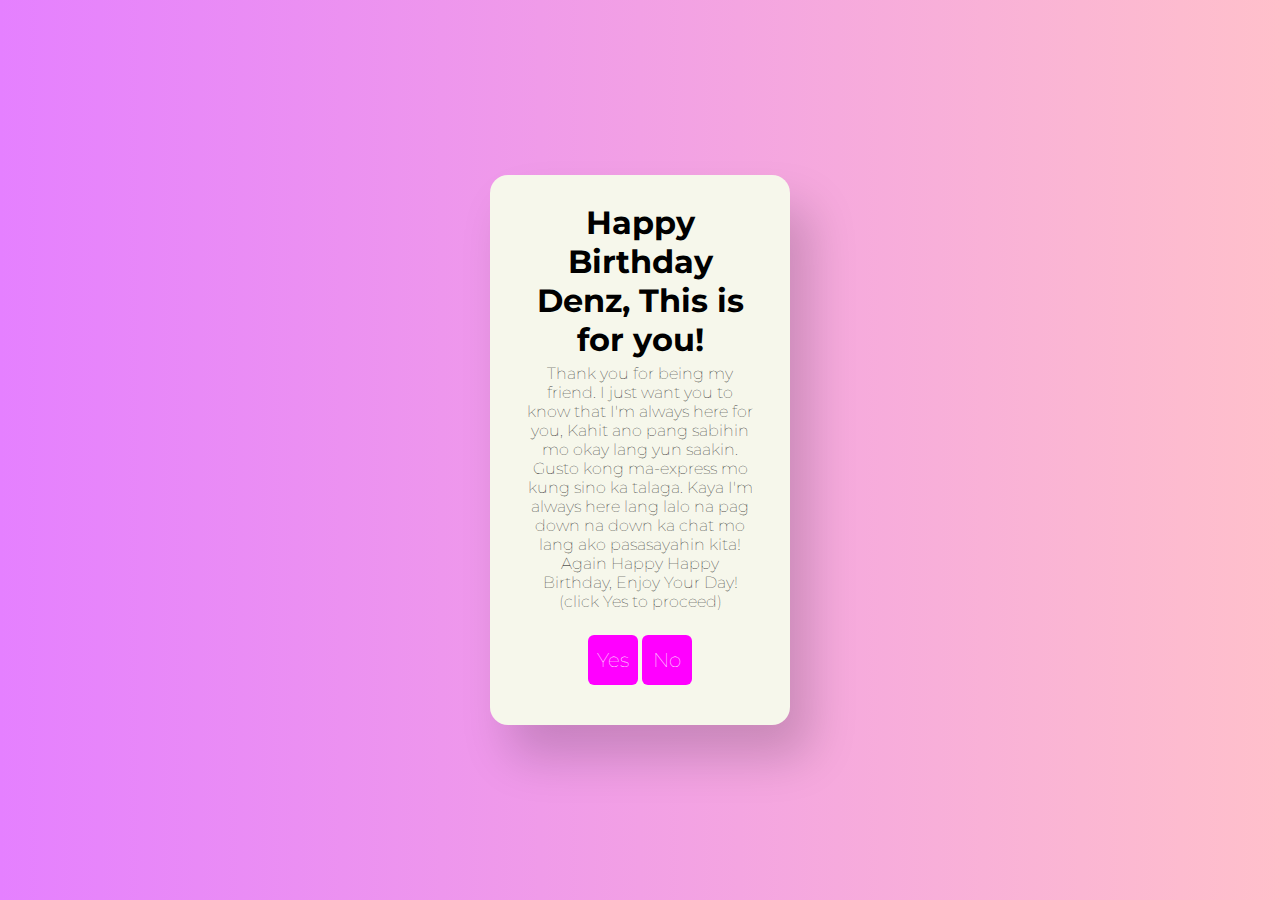
<file: index.html>
<!DOCTYPE html>
<html lang="en">
<head>
    <meta charset="UTF-8">
    <meta http-equiv="X-UA-Compatible" content="IE=edge">
    <meta name="viewport" content="width=], initial-scale=1.0">
    <title>Denzelle ♡</title>
</head>
<body>
    <div id="questionario" class="questionario">
        <h1>Happy Birthday Denz, This is for you!</h1>
        <p>Thank you for being my friend. I just want you to know that I'm always here for you, Kahit ano pang sabihin mo okay lang yun saakin. Gusto kong ma-express mo kung sino ka talaga. Kaya I'm always here lang lalo na pag down na down ka chat mo lang ako pasasayahin kita! Again Happy Happy Birthday, Enjoy Your Day! (click Yes to proceed)</p>
        <br>

        <div class="botoes">
            <button onclick="sim()">Yes</button>
            <button id="btnNao" onclick="desvia()" onmouseover="desvia()">No</button>
        </div>

    </div>
</body>

<style>
    @import url('https://fonts.googleapis.com/css2?family=Montserrat:wght@300;500;600&display=swap');

    *{
        margin: 0;
        padding: 0;
        border: 0;
        outline: none;
        box-sizing: border-box;
        font-family: "Montserrat";
    }

    body{
        height: 100vh;
        display: flex;
        align-items: center;
        justify-content:center;
        background: rgb(2,255,236);
        background: linear-gradient(to right, #e580ff 0%, pink 100%);
        font-family: "Montserrat";
        color: black;
        transition: 0.6s ease-in-out;
    }

    .questionario{
        position: relative;
        width: 300px;
        height: 550px;
        background: #f6f7eb;
        padding: 28px 32px;
        overflow: hidden;
        border-radius: 18px;
        transition: 0.6s ease-out;
        box-shadow: 1.2em 2em 3em rgba(0,0,0,0.175);
    }

    .questionario h1{
        font-weight: bold;
        text-align: center;
        justify-content: center;
    }

    .questionario p{
        padding: 5px;
        font-weight: lighter;
        text-align: center;
    }

    .botoes{
        text-align: center;
    }

    .botoes button{
        width: 50px;
        height: 50px;
        margin: auto;
        cursor: pointer;
        border-radius: 0.3em;
        font-size: 20px;
        transition: 0.3s ease-in-out;
        color: white;
        background-color: fuchsia;
        font-weight: lighter;
    }

    .botoes button:hover{
        color: white;
        font-weight: bold;
        background: rgb(41, 41, 255);
    }
</style>
<script>
    function sim() {
  if (confirm("Press OK to continue!")) {
    window.location.href = "./book/index.html";
  }
}
    function desvia(){
        let btn = document.getElementById("btnNao");
        btn.style.position = 'absolute';
        btn.style.bottom = randomCoordinates(0,80);
        btn.style.left = randomCoordinates(0,80);
    }

    function randomCoordinates(min,max){
        return (Math.random() * (max - min) + min) + "%";
    }
</script>
</html>
</file>
